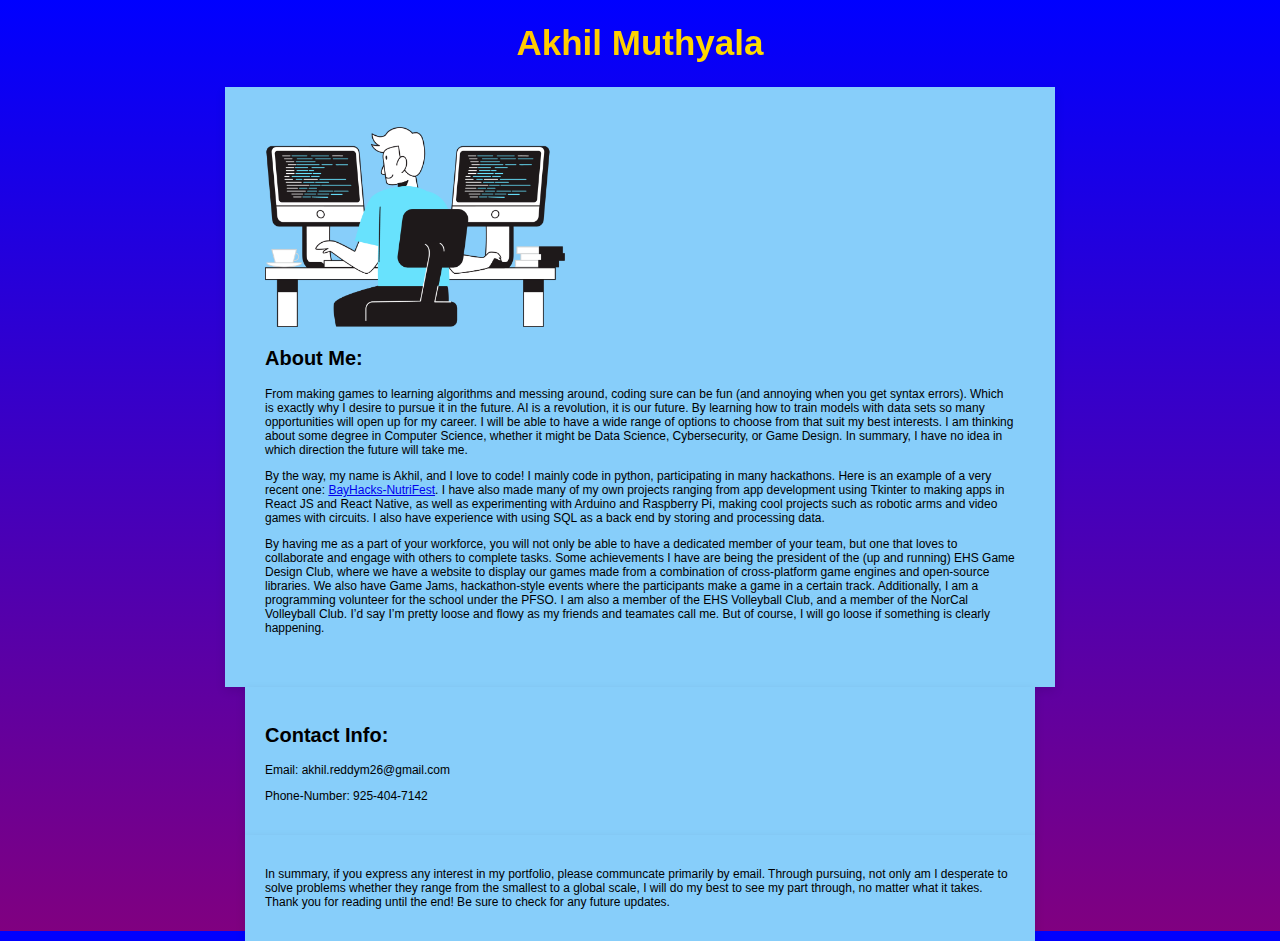
<file: index.html>
<!DOCTYPE html>
<html lang="en">
    <head>
        <meta charset="UTF-8">
        <meta name="viewport" content="width=device-width, initial-scale=1.0">
        <link rel="stylesheet" type="text/css" href="hello.css" />
        <title>Hello World</title>
    </head>

    <body>
        <h1>
            Akhil Muthyala
        </h1>
        <div class="aboutme">
            <img src="coding.png" alt="codingiscool" width = "300" height ="200">
            <h2>
                About Me: 
            </h2>
            <p>
                From making games to learning algorithms and messing around, coding sure can be fun (and annoying when you get syntax errors). Which is exactly why I desire to pursue it in the future. AI is a revolution, it is our future. By learning how to train models with data sets so many opportunities will open up for my career. I will be able to have a wide range of options to choose from that suit my best interests. I am thinking about some degree in Computer Science, whether it might be Data Science, Cybersecurity, or Game Design. In summary, I have no idea in which direction the future will take me.
            </p> 
            <p> 
                By the way, my name is Akhil, and I love to code! I mainly code in python, participating in many hackathons. Here is an example of a very recent one: <a href="https://github.com/akhilm1708/BayHacks-NutriFest">BayHacks-NutriFest</a>. I have also made many of my own projects ranging from app development using Tkinter to making apps in React JS and React Native, as well as experimenting with Arduino and Raspberry Pi, making cool projects such as robotic arms and video games with circuits. I also have experience with using SQL as a back end by storing and processing data. 
            </p>
            <p> 
                By having me as a part of your workforce, you will not only be able to have a dedicated member of your team, but one that loves to collaborate and engage with others to complete tasks. Some achievements I have are being the president of the (up and running) EHS Game Design Club, where we have a website to display our games made from a combination of cross-platform game engines and open-source libraries. We also have Game Jams, hackathon-style events where the participants make a game in a certain track. Additionally, I am a programming volunteer for the school under the PFSO. I am also a member of the EHS Volleyball Club, and a member of the NorCal Volleyball Club. I’d say I’m pretty loose and flowy as my friends and teamates call me. But of course, I will go loose if something is clearly happening. 
            </p>
        </div>
        <div class="contacts">
            <h2> 
                Contact Info: 
            </h2>
            <p>
                Email: akhil.reddym26@gmail.com
            </p>

            <p>
                Phone-Number: 925-404-7142
            </p>
        


        </div>
        <div class="conclusion">
            <p>
                In summary, if you express any interest in my portfolio, please communcate primarily by email. Through pursuing, not only am I desperate to solve problems whether they range from the smallest to a global scale, I will do my best to see my part through, no matter what it takes. Thank you for reading until the end! Be sure to check for any future updates.
            </p>
        </div>
    </body>
</html>
</file>
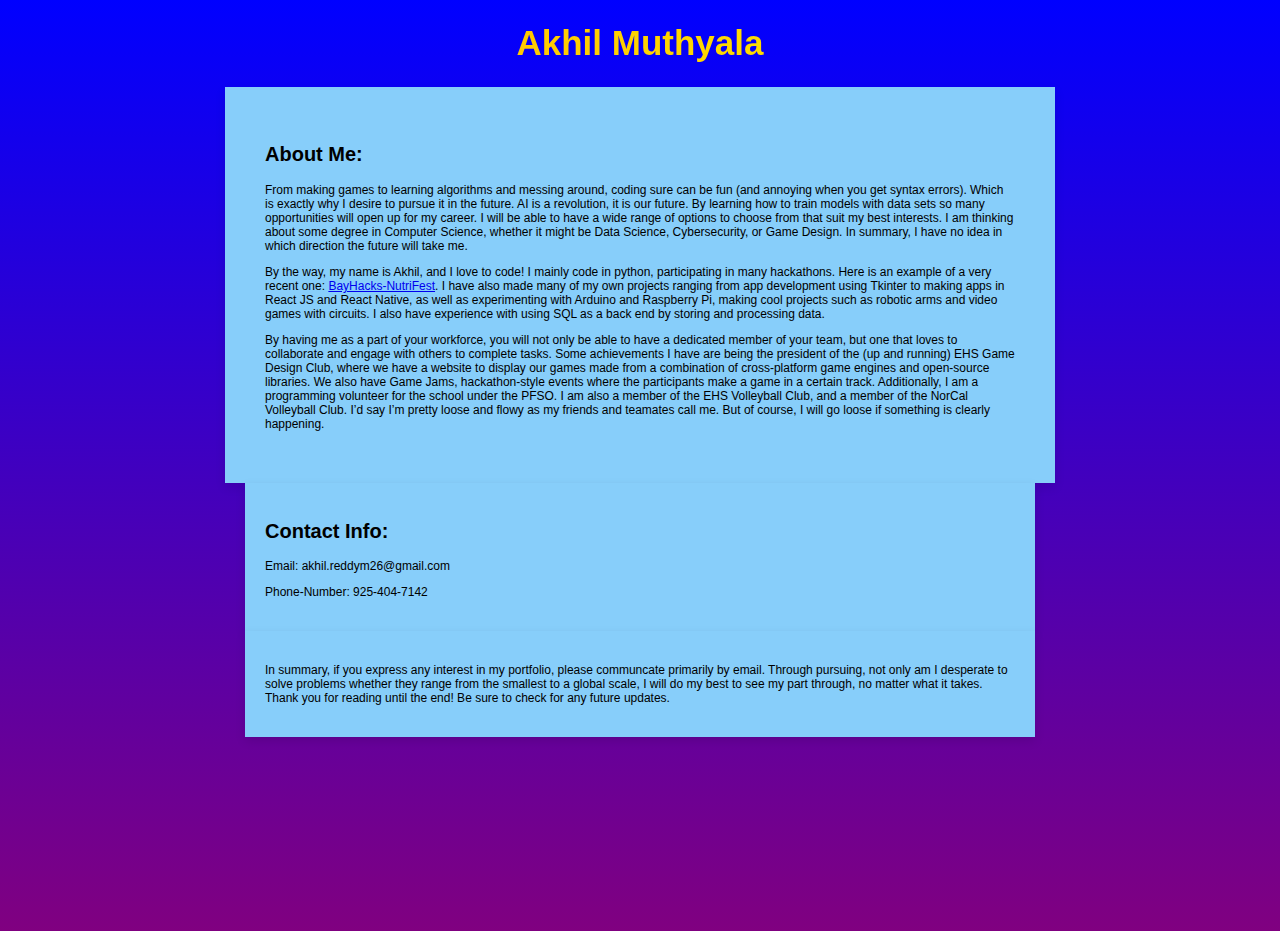
<file: hello.html>
<!DOCTYPE html>
<html lang="en">
    <head>
        <meta charset="UTF-8">
        <meta name="viewport" content="width=device-width, initial-scale=1.0">
        <link rel="stylesheet" type="text/css" href="hello.css" />
        <title>Hello World</title>
    </head>

    <body>
        <h1>
            Akhil Muthyala
        </h1>
        <div class="aboutme">
            <h2>
                About Me: 
            </h2>
            <p>
                From making games to learning algorithms and messing around, coding sure can be fun (and annoying when you get syntax errors). Which is exactly why I desire to pursue it in the future. AI is a revolution, it is our future. By learning how to train models with data sets so many opportunities will open up for my career. I will be able to have a wide range of options to choose from that suit my best interests. I am thinking about some degree in Computer Science, whether it might be Data Science, Cybersecurity, or Game Design. In summary, I have no idea in which direction the future will take me.
            </p> 
            <p> 
                By the way, my name is Akhil, and I love to code! I mainly code in python, participating in many hackathons. Here is an example of a very recent one: <a href="https://github.com/akhilm1708/BayHacks-NutriFest">BayHacks-NutriFest</a>. I have also made many of my own projects ranging from app development using Tkinter to making apps in React JS and React Native, as well as experimenting with Arduino and Raspberry Pi, making cool projects such as robotic arms and video games with circuits. I also have experience with using SQL as a back end by storing and processing data. 
            </p>
            <p> 
                By having me as a part of your workforce, you will not only be able to have a dedicated member of your team, but one that loves to collaborate and engage with others to complete tasks. Some achievements I have are being the president of the (up and running) EHS Game Design Club, where we have a website to display our games made from a combination of cross-platform game engines and open-source libraries. We also have Game Jams, hackathon-style events where the participants make a game in a certain track. Additionally, I am a programming volunteer for the school under the PFSO. I am also a member of the EHS Volleyball Club, and a member of the NorCal Volleyball Club. I’d say I’m pretty loose and flowy as my friends and teamates call me. But of course, I will go loose if something is clearly happening. 
            </p>
        </div>
        <div class="contacts">
            <h2> 
                Contact Info: 
            </h2>
            <p>
                Email: akhil.reddym26@gmail.com
            </p>

            <p>
                Phone-Number: 925-404-7142
            </p>
        


        </div>
        <div class="conclusion">
            <p>
                In summary, if you express any interest in my portfolio, please communcate primarily by email. Through pursuing, not only am I desperate to solve problems whether they range from the smallest to a global scale, I will do my best to see my part through, no matter what it takes. Thank you for reading until the end! Be sure to check for any future updates.
            </p>
        </div>
    </body>
</html>
</file>
<file: hello.css>
body {
  background: linear-gradient(to bottom, blue, purple);
  height: 100vh;
}

h1 {
  background: linear-gradient(to right, orange, yellow); 
  -webkit-background-clip: text; 
  -webkit-text-fill-color: transparent;   
  text-align: center;
  font-family: 'Franklin Gothic Medium', 'Arial Narrow', Arial, sans-serif;
  font-size: 35px;
  font-weight: bold;
}

h2 {
  font-family: 'Trebuchet MS', 'Lucida Sans Unicode', 'Lucida Grande', 'Lucida Sans', Arial, sans-serif;
  font-weight: bold;
  font-size: 20px
}

p {
  font-family: 'Lucida Sans', 'Lucida Sans Regular', 'Lucida Grande', 'Lucida Sans Unicode', Geneva, Verdana, sans-serif;
  font-size: 12px;
  text-align: left;
}

.aboutme{
  max-width: 750px;
  background-color: lightskyblue;
  /* display: flex; 
  flex-direction: column; 
  justify-content: center; 
  align-items: center;  */
  margin: auto;
  padding: 40px; 
  box-shadow: 0 4px 10px rgba(0, 0, 0, 0.1);
}

.contacts{
  max-width: 750px;
  background-color: lightskyblue;
  /* display: flex; 
  flex-direction: column; 
  justify-content: center; 
  align-items: center;  */
  margin: auto;
  padding: 20px; 
  box-shadow: 0 4px 10px rgba(0, 0, 0, 0.1);
}

.conclusion{
  max-width: 750px;
  background-color: lightskyblue;
  /* display: flex; 
  flex-direction: column; 
  justify-content: center; 
  align-items: center;  */
  margin: auto;
  padding: 20px; 
  box-shadow: 0 4px 10px rgba(0, 0, 0, 0.1);
}
</file>
